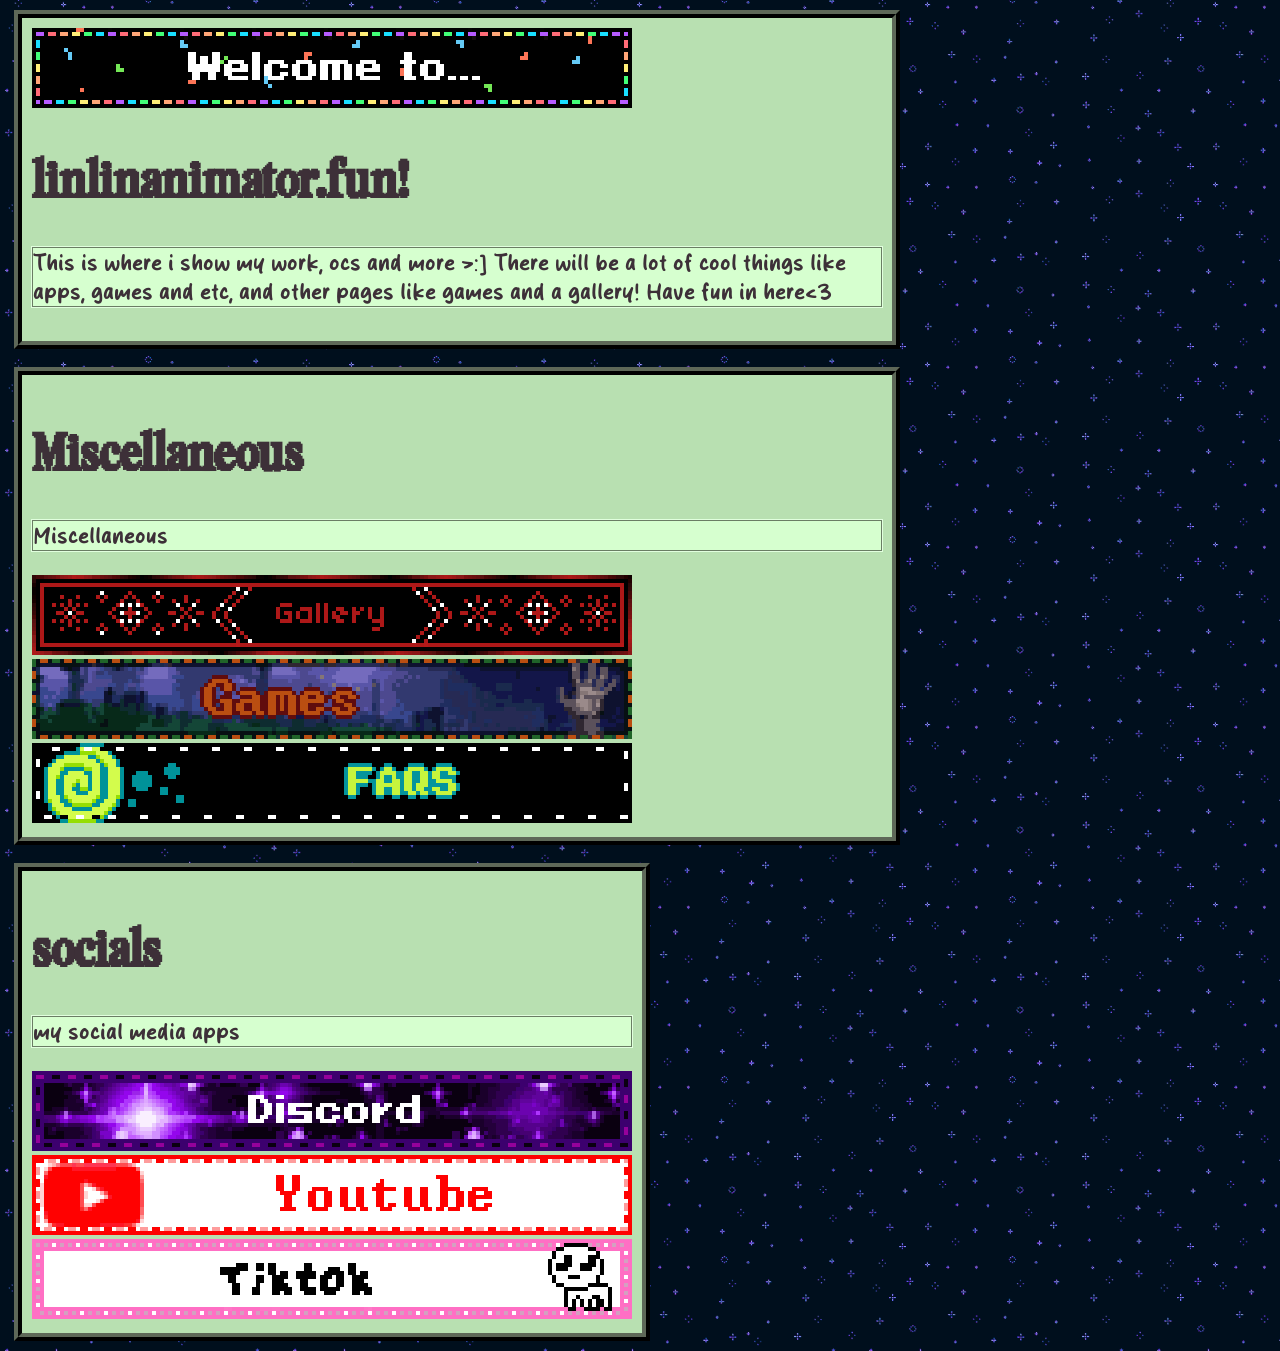
<file: index.html>
<!DOCTYPE html>
<html>
  <head>
    <link rel="stylesheet" type="text/css" href="style.css">
    
      <title>the Linlin site:3</title>

    <style>
      body {
        margin: 0;
        padding: 10px;
        
        background-image: url(bgs/space.png);
        background-repeat: repeat;
        background-position: center;
        background-size: 18rem auto;
        animation: bgScroll 10s linear infinite;
      }
      
      aside {
        width: 300px;
        height: 400px;
        /* background-image: url(bgs/dark_dot.png); */
        background-size: 300px;
        position: absolute;
      }

      .grid {
        display: flex;
        justify-content: flex-start;
        align-items: flex-start;
        gap: 5px;
        flex-wrap: wrap;
      }

      main {
        /*border-radius: 25px;*/
        max-width: 850px;
        height: auto;
        background-color: #b8e0b1;
        border: 8px ridge #121411;
        /*outline: 2px solid #e1ffde;*/
        color: #3d3038;

        margin-left: 3.5px;
        padding: 10px;
      } 

      main h1 {
        border-radius: 25px;
        font-size: 3.5rem;
        -webkit-text-stroke: 8xp #e1ffde;
      }

      main p {
        /*border-radius: 25px;*/
        font-family: "Milky Cream", sans serif;
        font-size: 1.5rem;
        background-color: #d6ffcf;
        border: 1px solid #6a7d64;
        outline: 0.5px solid #e1ffde;
      }

      .img-size-1 {
        width: 21rem;
        height: auto;
      }
    </style>

    <style>
      @keyframes bgScroll {
        0% {
          background-position: 0px 0px
        }
        100% {
          background-position: 808px 808px
        }
      }
    </style>
    
  </head>

  <body>
    <aside></aside>
    
    <div class="grid">
      <main>
        <img src="gifs/welcometo.gif">
        <h1 class="font-pixelta">linlinanimator.fun!</h1>
        <p>This is where i show my work, ocs and more >:]
          There will be a lot of cool things like
          apps, games and etc, and other pages like
          games and a gallery! Have fun in here<3</p>
      </main>

    </div>
      
    <br>

    <div class="grid">
      <main>
        <h1 class="font-pixelta">Miscellaneous</h1>
        <p>Miscellaneous</p>

        <a href="/gallery.html"><img src="gifs/gallery.gif"></a>
        <a href="/games.html"><img src="gifs/games.gif"></a>
        <a href="/faqs.html"><img src="gifs/faqs.gif"></a>
      </main>
    </div>

    <br>
    
    <div class="grid">
      <main>
        <h1 class="font-pixelta">socials</h1>
        <p>my social media apps</p>

        <a href="https://discord.gg/BQzS57wfmw"><img src="gifs/discord.gif"></a><br>
        <a href="https://youtube.com/@linanimator?si=-5KJthHjkmHLKL4t"><img src="gifs/youtube.gif"></a><br>
        <a href="https://www.tiktok.com/@lin_the_animator?_r=1&_t=ZS-99ls3QpXzEI"><img src="gifs/tiktok.gif"></a>
      </main>
      
    </div>
    
  </body>
</html>
</file>
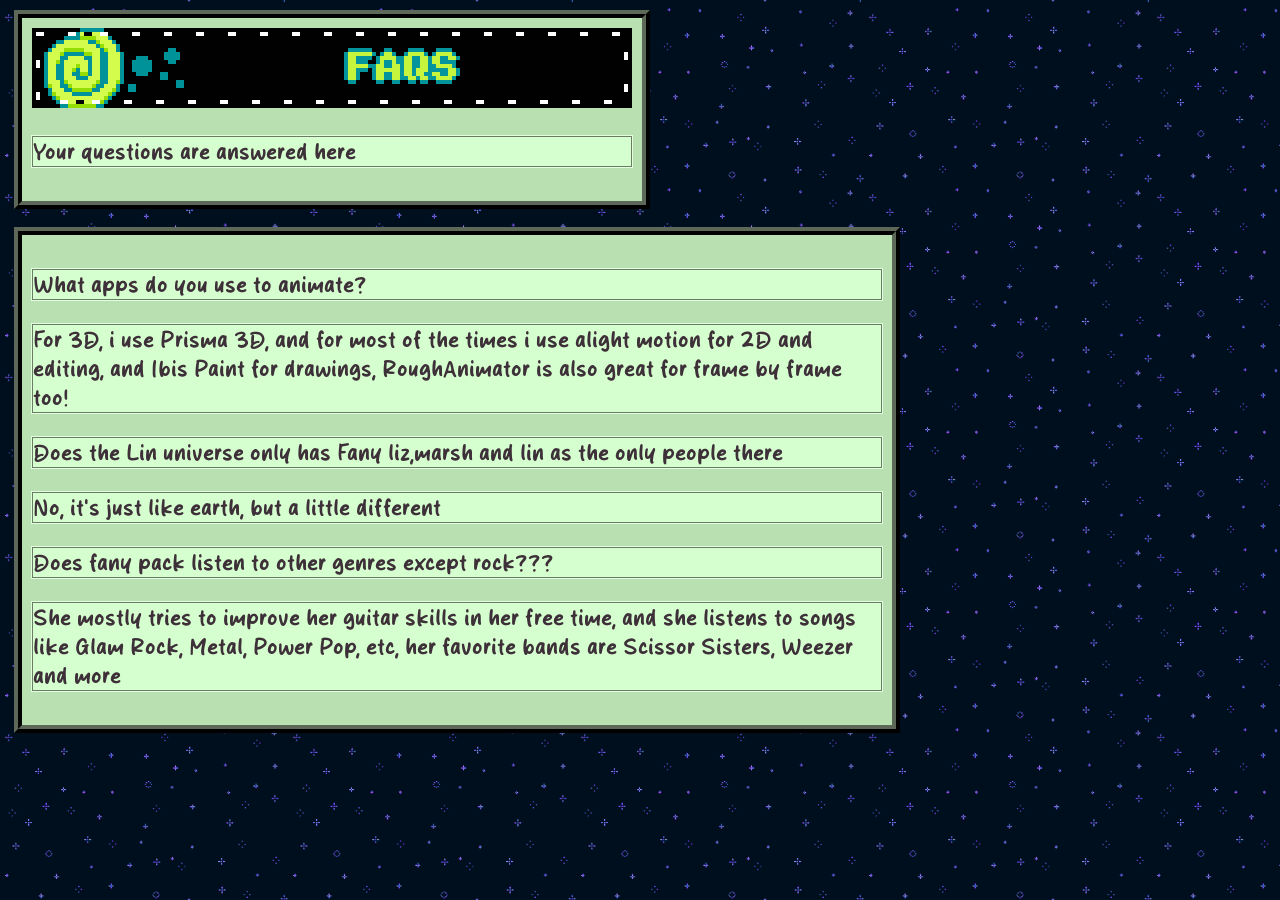
<file: faqs.html>
<!DOCTYPE html>
<html>
  <head>
    <link rel="stylesheet" type="text/css" href="style.css">
    
      <title>the Linlin site:3</title>

    <style>
      body {
        margin: 0;
        padding: 10px;
        
        background-image: url(bgs/space.png);
        background-repeat: repeat;
        background-position: center;
        background-size: 18rem auto;
        animation: bgScroll 10s linear infinite;
      }
      
      aside {
        width: 300px;
        height: 400px;
        /* background-image: url(bgs/dark_dot.png); */
        background-size: 300px;
        position: absolute;
      }

      .grid {
        display: flex;
        justify-content: flex-start;
        align-items: flex-start;
        gap: 5px;
        flex-wrap: wrap;
      }

      main {
        /*border-radius: 25px;*/
        max-width: 850px;
        height: auto;
        background-color: #b8e0b1;
        border: 8px ridge #121411;
        /*outline: 2px solid #e1ffde;*/
        color: #3d3038;

        margin-left: 3.5px;
        padding: 10px;
      } 

      main h1 {
        border-radius: 25px;
        font-size: 3.5rem;
        -webkit-text-stroke: 8xp #e1ffde;
      }

      main p {
        /*border-radius: 25px;*/
        font-family: "Milky Cream", sans serif;
        font-size: 1.5rem;
        background-color: #d6ffcf;
        border: 1px solid #6a7d64;
        outline: 0.5px solid #e1ffde;
      }

      .img-size-1 {
        width: 21rem;
        height: auto;
      }
    </style>

    <style>
      @keyframes bgScroll {
        0% {
          background-position: 0px 0px
        }
        100% {
          background-position: 808px 808px
        }
      }
    </style>
    
  </head>

  <body>
    <aside></aside>

    <div class="grid">
      <main>
        <a href="/index.html"><img src="gifs/faqs.gif"></a>
        <p>Your questions are answered here</p>
      </main>      
    </div>
    
    <br>
    
    <div class="grid">
      <main>
        <p>What apps do you use to animate?</>
        
        <br>
        
        <p>For 3D, i use Prisma 3D, and for most of the times i use alight motion for 2D and editing, and Ibis Paint for drawings, RoughAnimator is also great for frame by frame too!</p>
      
        <p>Does the Lin universe only has Fany liz,marsh and lin as the only people there</>

        <br>
        
        <p>No, it's just like earth, but a little different</p>

        <p>Does fany pack listen to other genres except rock???
        
        <br>
        
        <p>She mostly tries to improve her guitar skills in her free time, and she listens to songs like Glam Rock, Metal, Power Pop, etc, her favorite bands are Scissor Sisters, Weezer and more</p>
      </main>      
    </div>

    <br>
</file>
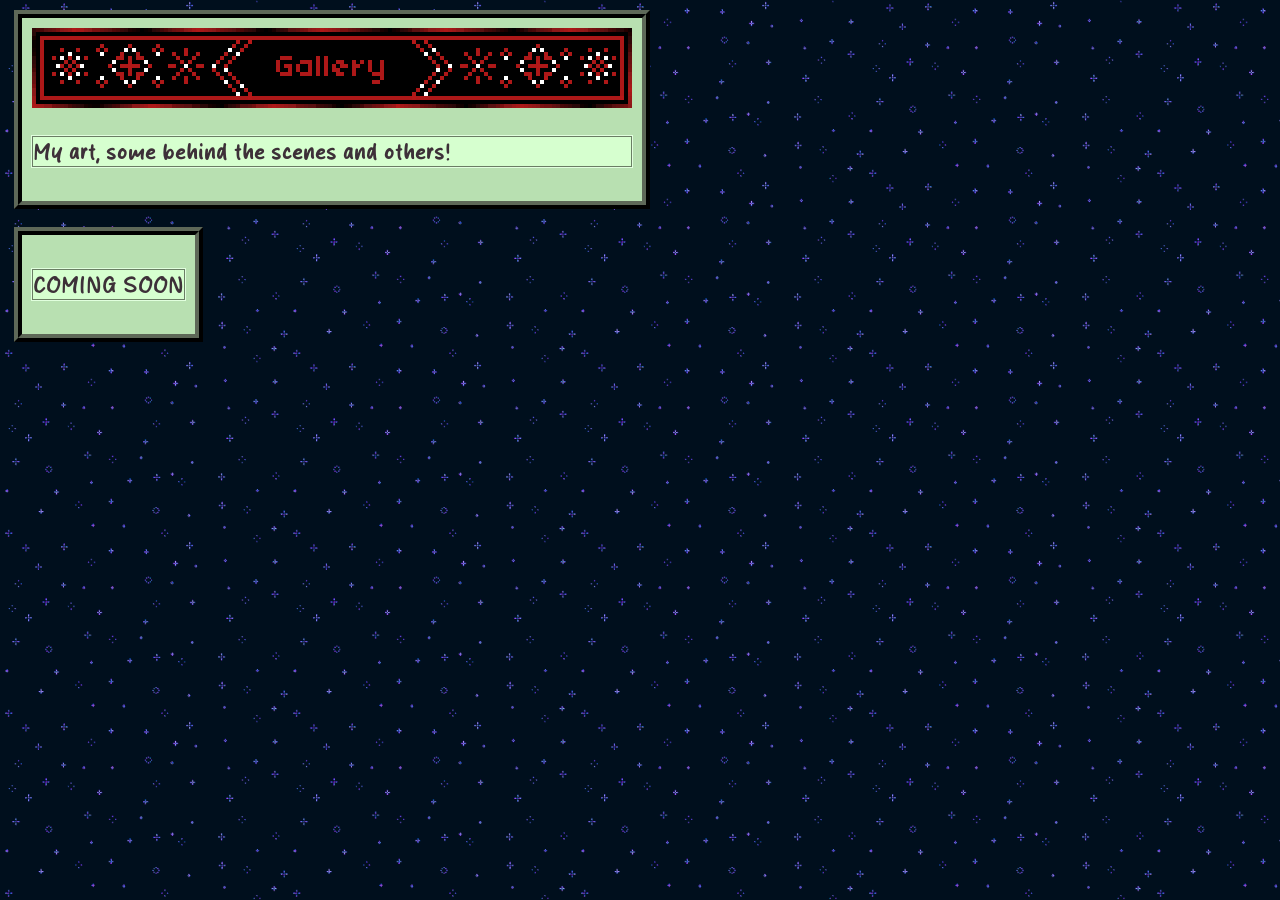
<file: gallery.html>
<!DOCTYPE html>
<html>
  <head>
    <link rel="stylesheet" type="text/css" href="style.css">
    
      <title>the Linlin site:3</title>

    <style>
      body {
        margin: 0;
        padding: 10px;
        
        background-image: url(bgs/space.png);
        background-repeat: repeat;
        background-position: center;
        background-size: 18rem auto;
        animation: bgScroll 30s linear infinite;
      }
      
      aside {
        width: 300px;
        height: 400px;
        /* background-image: url(bgs/dark_dot.png); */
        background-size: 300px;
        position: absolute;
      }

      .grid {
        display: flex;
        justify-content: flex-start;
        align-items: flex-start;
        gap: 5px;
        flex-wrap: wrap;
      }

      main {
        max-width: 850px;
        height: auto;
        background-color: #b8e0b1;
        border: 8px ridge #121411;
        /*outline: 2px solid #e1ffde;*/
        color: #3d3038;

        margin-left: 3.5px;
        padding: 10px;
      } 

      main h1 {
        font-size: 3.5rem;
        -webkit-text-stroke: 8xp #e1ffde;
      }

      main p {
        font-family: "Milky Cream", sans serif;
        font-size: 1.5rem;
        background-color: #d6ffcf;
        border: 1px solid #6a7d64;
        outline: 0.5px solid #e1ffde;
      }

      .img-size-1 {
        width: 21rem;
        height: auto;
      }
    </style>

    <style>
      @keyframes bgScroll {
        0% {
          background-position: 0px 0px
        }
        100% {
          background-position: 808px 808px
        }
      }
    </style>
    
  </head>

  <body>
    <aside></aside>
    
    <div class="grid">
      <main>
        <a href="/index.html"><img src="gifs/gallery.gif"></a>
        <p>My art, some behind the scenes and others!</p>
      </main>

    </div>
      
    <br>

    <div class="grid">
      <main>
        <p>COMING SOON</p>
      </main>
    </div>
    
  </body>
</html>
</file>
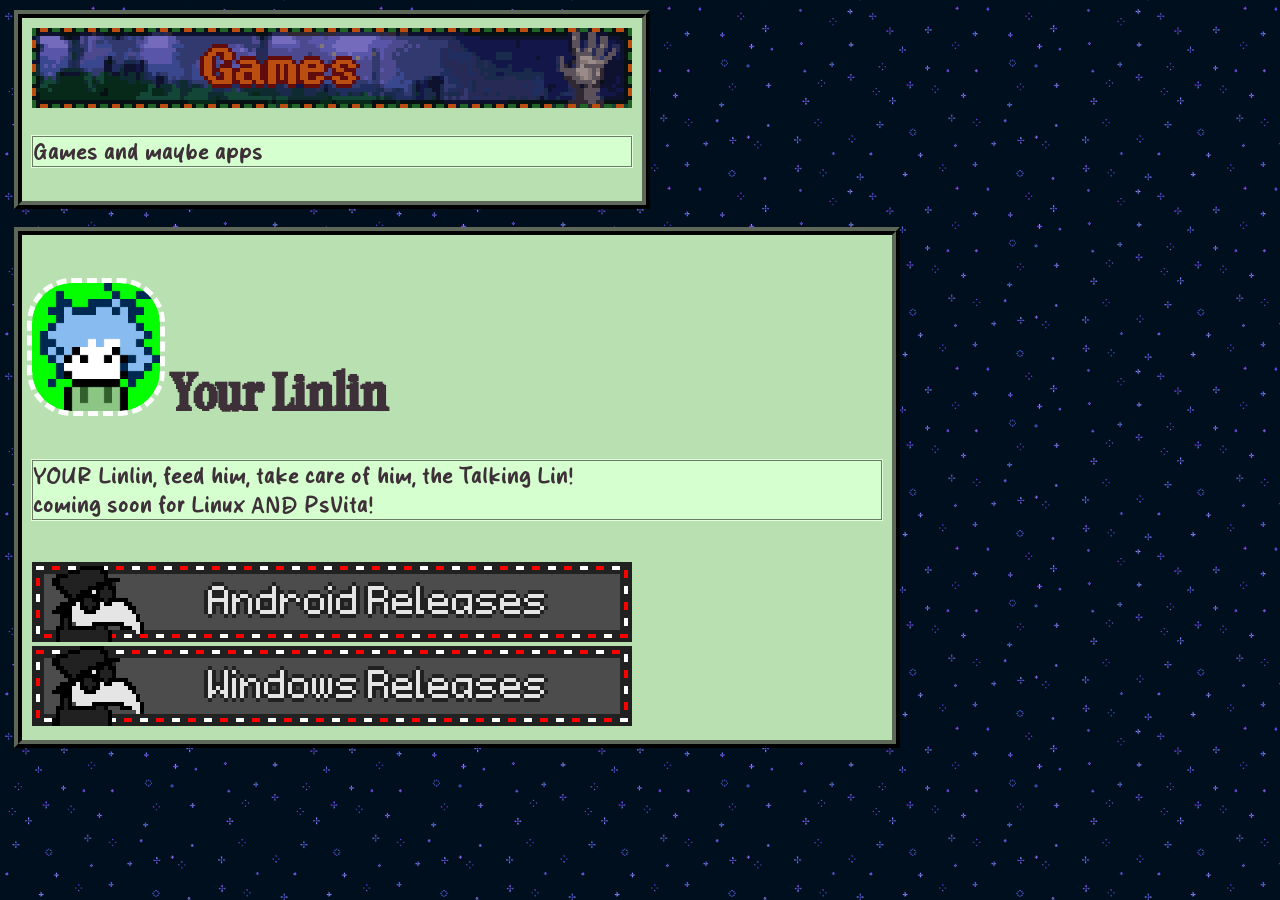
<file: games.html>
<!DOCTYPE html>
<html>
  <head>
    <link rel="stylesheet" type="text/css" href="style.css">
    
      <title>the Linlin site:3</title>

    <style>
      body {
        margin: 0;
        padding: 10px;
        
        background-image: url(bgs/space.png);
        background-repeat: repeat;
        background-position: center;
        background-size: 18rem auto;
        animation: bgScroll 30s linear infinite;
      }
      
      aside {
        width: 300px;
        height: 400px;
        /* background-image: url(bgs/dark_dot.png); */
        background-size: 300px;
        position: absolute;
      }

      .grid {
        display: flex;
        justify-content: flex-start;
        align-items: flex-start;
        gap: 5px;
        flex-wrap: wrap;
      }

      main {
        max-width: 850px;
        height: auto;
        background-color: #b8e0b1;
        border: 8px ridge #121411;
        /*outline: 2px solid #e1ffde;*/
        color: #3d3038;

        margin-left: 3.5px;
        padding: 10px;
      } 

      main h1 {
        font-size: 3.5rem;
        -webkit-text-stroke: 8xp #e1ffde;
      }

      main p {
        font-family: "Milky Cream", sans serif;
        font-size: 1.5rem;
        background-color: #d6ffcf;
        border: 1px solid #6a7d64;
        outline: 0.5px solid #e1ffde;
      }

      .img-size-1 {
        width: 21rem;
        height: auto;
      }
    </style>

    <style>
      @keyframes bgScroll {
        0% {
          background-position: 0px 0px
        }
        100% {
          background-position: 808px 808px
        }
      }
    </style>
    
  </head>

  <body>
    <aside></aside>
    
    <div class="grid">
      <main>
        <a href="/index.html"><img src="gifs/games.gif"></a>
        <p>Games and maybe apps</p>
      </main>

    </div>
      
    <br>

    <div class="grid">
      <main>
        <h1 class="font-pixelta">
          <img
            style="border-radius: 40px; width: 8rem; outline: 5px dashed white;"
            src="img/yourlinlin.png">
          Your Linlin
        </h1>
        <p>YOUR Linlin, feed him, take care of him, the Talking Lin!<br>
          coming soon for Linux AND PsVita!</p>
        <br>
        <a href="/yourlinlinreleases.html"><img src="gifs/androidrelease.gif"></a>
        <a href="/yourlinlinreleasesWindows.html"><img src="gifs/windowsrelease.gif"></a>
      </main>
    </div>
    
  </body>
</html>
</file>
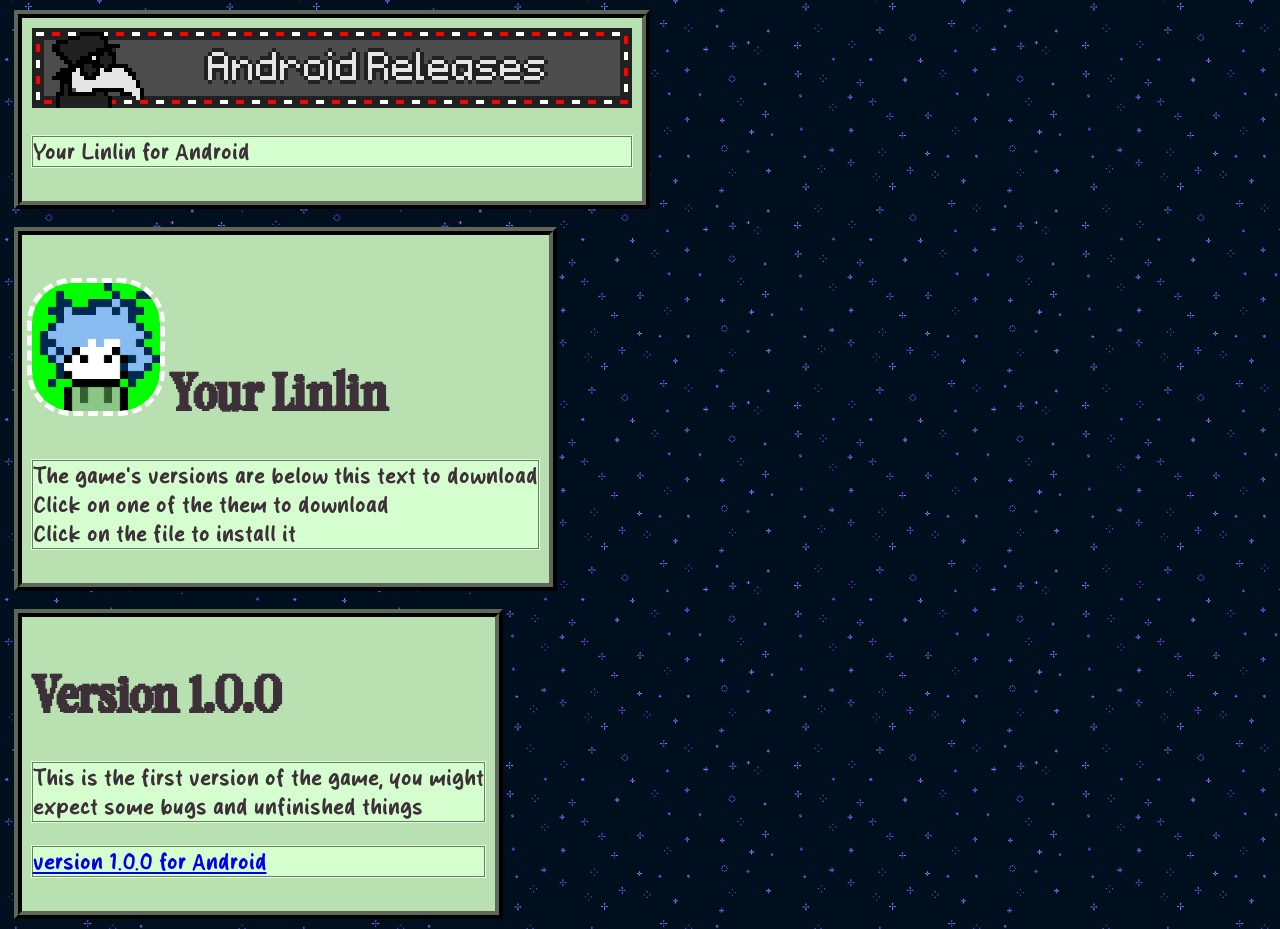
<file: yourlinlinreleases.html>
<!DOCTYPE html>
<html>
  <head>
    <link rel="stylesheet" type="text/css" href="style.css">
    
      <title>the Linlin site:3</title>

    <style>
      body {
        margin: 0;
        padding: 10px;
        
        background-image: url(bgs/space.png);
        background-repeat: repeat;
        background-position: center;
        background-size: 18rem auto;
        animation: bgScroll 30s linear infinite;
      }
      
      aside {
        width: 300px;
        height: 400px;
        /* background-image: url(bgs/dark_dot.png); */
        background-size: 300px;
        position: absolute;
      }

      .grid {
        display: flex;
        justify-content: flex-start;
        align-items: flex-start;
        gap: 5px;
        flex-wrap: wrap;
      }

      main {
        max-width: 850px;
        height: auto;
        background-color: #b8e0b1;
        border: 8px ridge #121411;
        /*outline: 2px solid #e1ffde;*/
        color: #3d3038;

        margin-left: 3.5px;
        padding: 10px;
      } 

      main h1 {
        font-size: 3.5rem;
        -webkit-text-stroke: 8xp #e1ffde;
      }

      main p {
        font-family: "Milky Cream", sans serif;
        font-size: 1.5rem;
        background-color: #d6ffcf;
        border: 1px solid #6a7d64;
        outline: 0.5px solid #e1ffde;
      }

      .img-size-1 {
        width: 21rem;
        height: auto;
      }
    </style>

    <style>
      @keyframes bgScroll {
        0% {
          background-position: 0px 0px
        }
        100% {
          background-position: 808px 808px
        }
      }
    </style>
    
  </head>

  <body>
    <aside></aside>
    
    <div class="grid">
      <main>
        <a href="/index.html"><img src="gifs/androidrelease.gif"></a>
        <p>Your Linlin for Android</p>
      </main>

    </div>
      
    <br>

    <div class="grid">
      <main>
        <h1 class="font-pixelta">
          <img
            style="border-radius: 40px; width: 8rem; outline: 5px dashed white;"
            src="img/yourlinlin.png">
          Your Linlin
        </h1>
        <p>The game's versions are below this text to download <br>
        Click on one of the them to download <br>
        Click on the file to install it</p>
      </main>
    </div>

    <br>
    
    <div class="grid">
      <main>
        <h1 class="font-pixelta">
          Version 1.0.0
        </h1>
        
        <p>This is the first version of the game, you might <br>
        expect some bugs and unfinished things</p>
        
        <a href="https://github.com/Linlintheanimator/linlinanimator.fun/releases/download/1.0.0/your.linlin.ANDROID.apk">
          <p>version 1.0.0 for Android</p>
        </a>
      </main>
    </div>
    
  </body>
</html>
</file>
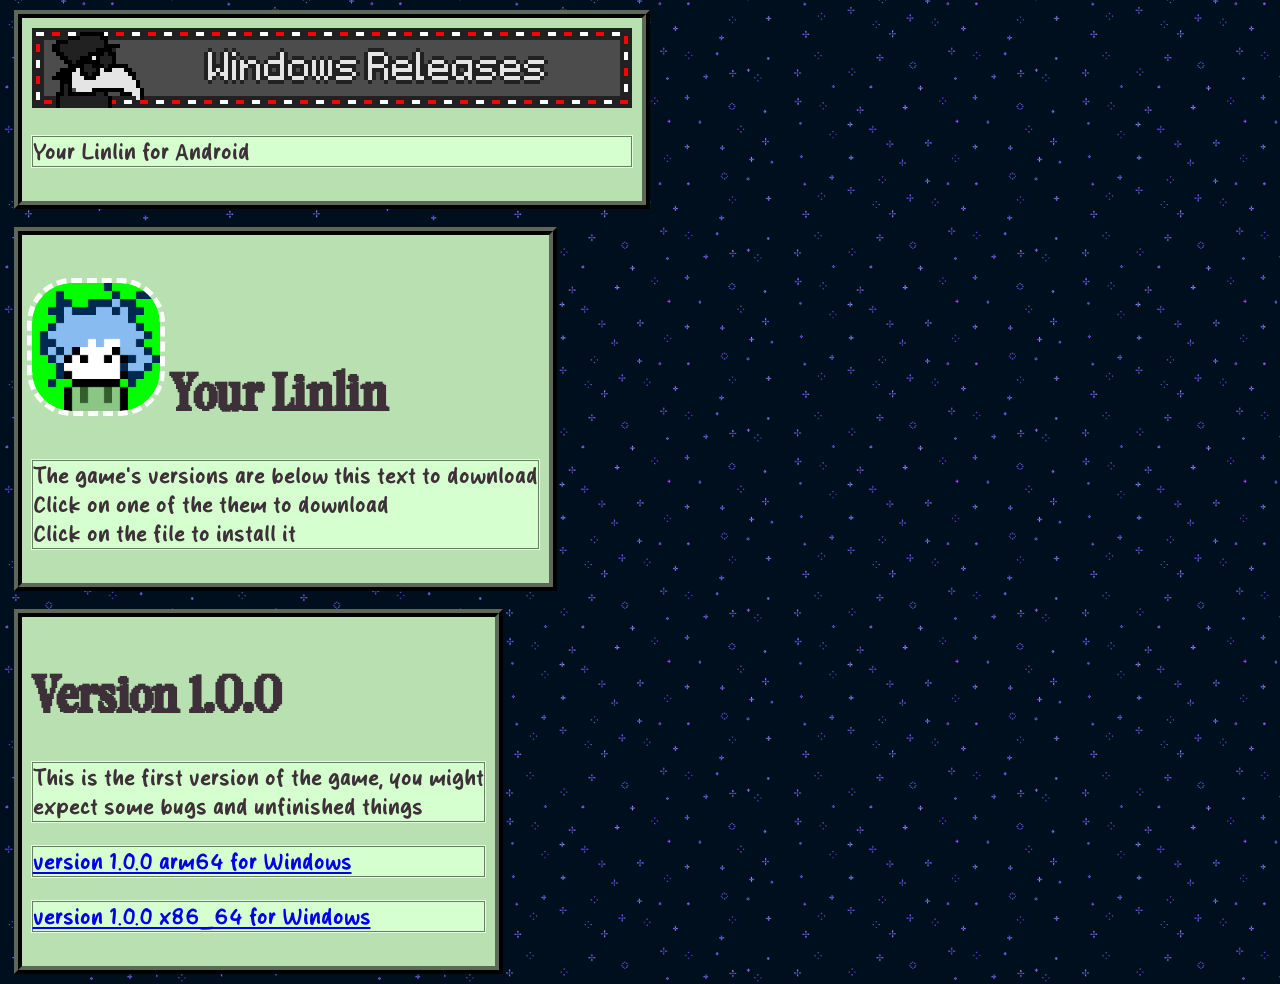
<file: yourlinlinreleasesWindows.html>
<!DOCTYPE html>
<html>
  <head>
    <link rel="stylesheet" type="text/css" href="style.css">
    
      <title>the Linlin site:3</title>

    <style>
      body {
        margin: 0;
        padding: 10px;
        
        background-image: url(bgs/space.png);
        background-repeat: repeat;
        background-position: center;
        background-size: 18rem auto;
        animation: bgScroll 30s linear infinite;
      }
      
      aside {
        width: 300px;
        height: 400px;
        /* background-image: url(bgs/dark_dot.png); */
        background-size: 300px;
        position: absolute;
      }

      .grid {
        display: flex;
        justify-content: flex-start;
        align-items: flex-start;
        gap: 5px;
        flex-wrap: wrap;
      }

      main {
        max-width: 850px;
        height: auto;
        background-color: #b8e0b1;
        border: 8px ridge #121411;
        /*outline: 2px solid #e1ffde;*/
        color: #3d3038;

        margin-left: 3.5px;
        padding: 10px;
      } 

      main h1 {
        font-size: 3.5rem;
        -webkit-text-stroke: 8xp #e1ffde;
      }

      main p {
        font-family: "Milky Cream", sans serif;
        font-size: 1.5rem;
        background-color: #d6ffcf;
        border: 1px solid #6a7d64;
        outline: 0.5px solid #e1ffde;
      }

      .img-size-1 {
        width: 21rem;
        height: auto;
      }
    </style>

    <style>
      @keyframes bgScroll {
        0% {
          background-position: 0px 0px
        }
        100% {
          background-position: 808px 808px
        }
      }
    </style>
    
  </head>

  <body>
    <aside></aside>
    
    <div class="grid">
      <main>
        <a href="/index.html"><img src="gifs/windowsrelease.gif"></a>
        <p>Your Linlin for Android</p>
      </main>

    </div>
      
    <br>

    <div class="grid">
      <main>
        <h1 class="font-pixelta">
          <img
            style="border-radius: 40px; width: 8rem; outline: 5px dashed white;"
            src="img/yourlinlin.png">
          Your Linlin
        </h1>
        <p>The game's versions are below this text to download <br>
        Click on one of the them to download <br>
        Click on the file to install it</p>
      </main>
    </div>

    <br>
    
    <div class="grid">
      <main>
        <h1 class="font-pixelta">
          Version 1.0.0
        </h1>
        
        <p>This is the first version of the game, you might <br>
        expect some bugs and unfinished things</p>
        
        <a href="https://github.com/Linlintheanimator/linlinanimator.fun/releases/download/1.0.0/your.linlin.WINDOWS.arm64.exe">
          <p>version 1.0.0 arm64 for Windows</p>
        </a>
        <a href="https://github.com/Linlintheanimator/linlinanimator.fun/releases/download/1.0.0/your.linlinWINDOWS.x86_64.exe">
          <p>version 1.0.0 x86_64 for Windows</p>
        </a>
      </main>
    </div>
    
  </body>
</html>
</file>
<file: style.css>
@font-face {
  font-family: "Pixelta";
  src: url("fonts/Pixelta.ttf") format("truetype");
  font-weight: normal;
  font-style: normal;
}

@font-face {
  font-family: "Milky Cream";
  src: url("fonts/Milky Cream.otf") format("truetype");
  font-weight: normal;
  font-style: normal;
}

.font-pixelta {
  font-family: "Pixelta", sans-serif;
}

.font-milky-cream {
  font-family: "Milky Cream", sans-serif;
}
</file>
